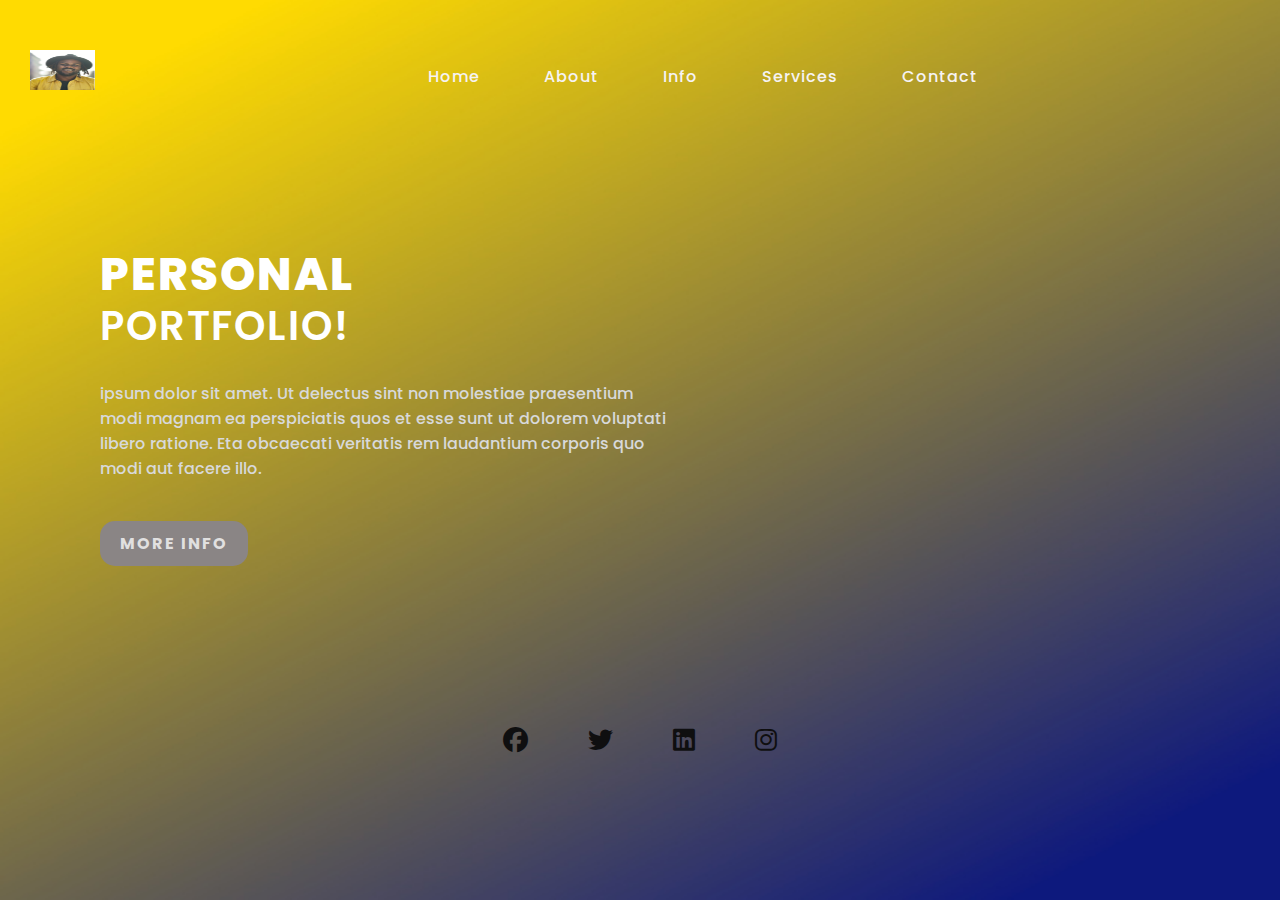
<file: Index.html>
<!DOCTYPE html>
<html>
  <head>
    <meta charset="UTF-8" />
    <meta http-equiv="X-UA-Compatible" content="IE=edge" />
    <meta name="viewport" content="width=device-width, initial-scale=1.0" />
    <title>Personal Portfolio</title>
    <link
      rel="stylesheet"
      href="https://cdnjs.cloudflare.com/ajax/libs/font-awesome/6.4.0/css/all.min.css"
    />
    <link rel="stylesheet" href="css/style.css" />
  </head>
  <body>
    <section>
      <input type="checkbox" id="check" />
      <header>
        <h2>
          <a href="" class="logo"
            ><img src="img/aman-logo.png" width="65px" height="40px"
          /></a>
        </h2>
        <div class="navigation">
          <a href="Index.html">Home</a>
          <a href="about.html">About</a>
          <a href="info.html">Info</a>
          <a href="services.html">Services</a>
          <a href="contact.html">Contact</a>
        </div>
        <label for="check">
          <i class="fas fa-bars menu-btn"></i>
          <i class="fas fa-bars close-btn"></i>
        </label>
      </header>
      <div class="content">
        <div class="info">
          <h2>Personal <br /><span>Portfolio!</span></h2>
          <p>
            ipsum dolor sit amet. Ut delectus sint non molestiae praesentium
            <br />
            modi magnam ea perspiciatis quos et esse sunt ut dolorem
            voluptati<br />
            libero ratione. Eta obcaecati veritatis rem laudantium corporis
            quo<br />
            modi aut facere illo.
          </p>
          <a href="#" class="info-btn">More info</a>
        </div>
      </div>
      <div class="media-icons">
        <a href="#"><i class="fa-brands fa-facebook"></i></a>
        <a href="#"><i class="fa-brands fa-twitter"></i></a>
        <a href="#"><i class="fa-brands fa-linkedin"></i></a>
        <a href="#"><i class="fa-brands fa-instagram"></i></a>
      </div>
    </section>
    <script src="myscript.js"></script>
  </body>
</html>
</file>
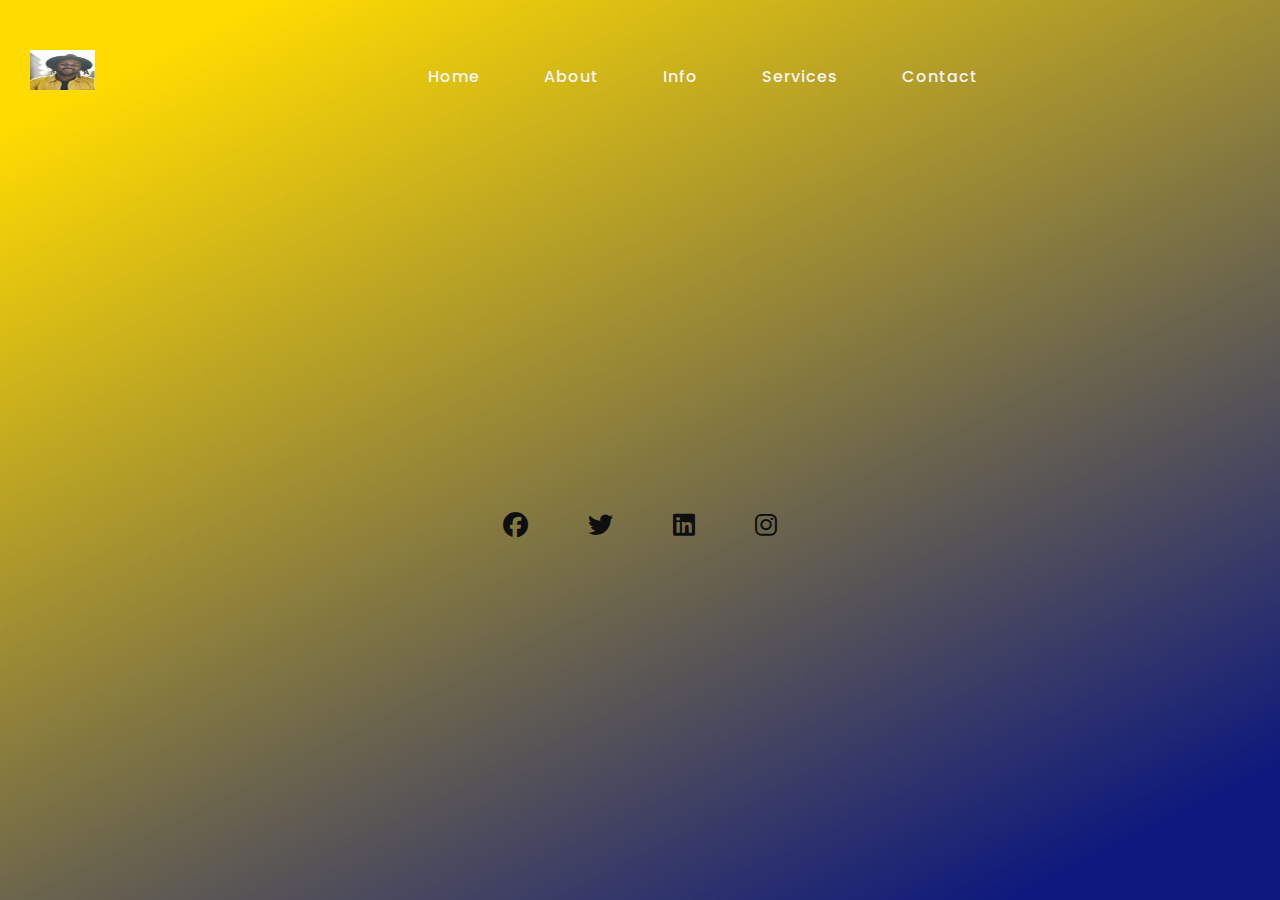
<file: about.html>
<!DOCTYPE html>
<html>
  <head>
    <meta charset="UTF-8" />
    <meta http-equiv="X-UA-Compatible" content="IE=edge" />
    <meta name="viewport" content="width=device-width, initial-scale=1.0" />
    <title>About Us</title>
    <link
      rel="stylesheet"
      href="https://cdnjs.cloudflare.com/ajax/libs/font-awesome/6.4.0/css/all.min.css"
    />
    <link rel="stylesheet" href="css/style.css" />
  </head>
  <body>
    <section>
      <input type="checkbox" id="check" />
      <header>
        <h2>
          <a href="" class="logo"
            ><img src="img/aman-logo.png" width="65px" height="40px"
          /></a>
        </h2>
        <div class="navigation">
          <a href="Index.html">Home</a>
          <a href="about.html">About</a>
          <a href="info.html">Info</a>
          <a href="services.html">Services</a>
          <a href="contact.html">Contact</a>
        </div>
        <label for="check">
          <i class="fas fa-bars menu-btn"></i>
          <i class="fas fa-bars close-btn"></i>
        </label>
      </header>

      <div class="media-icons">
        <a href="#"><i class="fa-brands fa-facebook"></i></a>
        <a href="#"><i class="fa-brands fa-twitter"></i></a>
        <a href="#"><i class="fa-brands fa-linkedin"></i></a>
        <a href="#"><i class="fa-brands fa-instagram"></i></a>
      </div>
    </section>
    <script src="myscript.js"></script>
  </body>
</html>
</file>
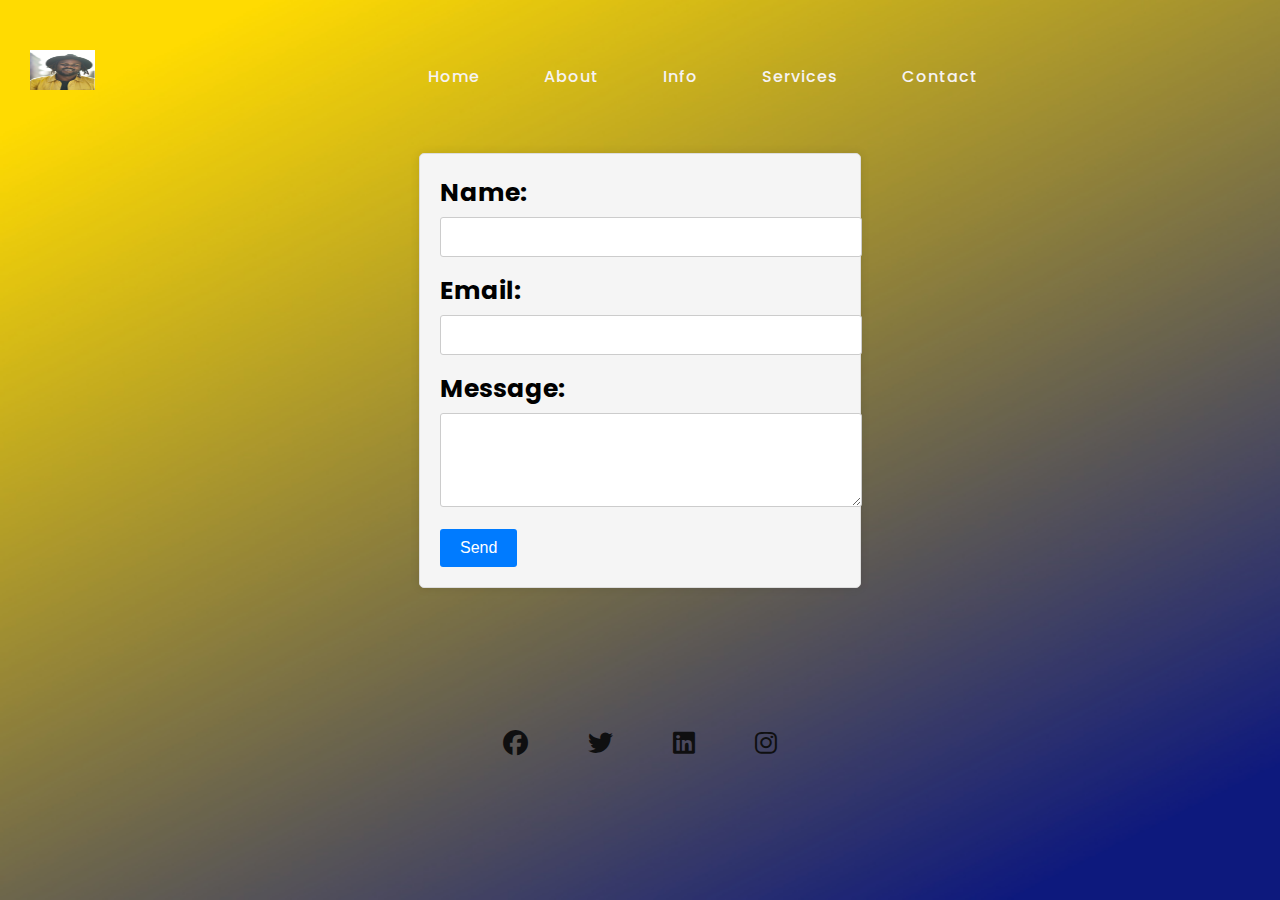
<file: contact.html>
<!DOCTYPE html>
<html>
  <head>
    <meta charset="UTF-8" />
    <meta http-equiv="X-UA-Compatible" content="IE=edge" />
    <meta name="viewport" content="width=device-width, initial-scale=1.0" />
    <title>Contact Us</title>
    <link
      rel="stylesheet"
      href="https://cdnjs.cloudflare.com/ajax/libs/font-awesome/6.4.0/css/all.min.css"
    />
    <link rel="stylesheet" href="css/style.css" />
  </head>
  <body>
    <section>
      <input type="checkbox" id="check" />
      <header>
        <h2>
          <a href="" class="logo"
            ><img src="img/aman-logo.png" width="65px" height="40px"
          /></a>
        </h2>
        <div class="navigation">
          <a href="Index.html">Home</a>
          <a href="about.html">About</a>
          <a href="info.html">Info</a>
          <a href="services.html">Services</a>
          <a href="contact.html">Contact</a>
        </div>
        <label for="check">
          <i class="fas fa-bars menu-btn"></i>
          <i class="fas fa-bars close-btn"></i>
        </label>
      </header>
      <div>
        <form id="contact-form">
          <label for="name">Name:</label>
          <input type="text" id="name" name="name" required />

          <label for="email">Email:</label>
          <input type="email" id="email" name="email" required />

          <label for="message">Message:</label>
          <textarea id="message" name="message" rows="4" required></textarea>

          <button type="submit">Send</button>
        </form>
      </div>

      <div class="media-icons">
        <a href="#"><i class="fa-brands fa-facebook"></i></a>
        <a href="#"><i class="fa-brands fa-twitter"></i></a>
        <a href="#"><i class="fa-brands fa-linkedin"></i></a>
        <a href="#"><i class="fa-brands fa-instagram"></i></a>
      </div>
    </section>
    <script src="myscript.js"></script>
  </body>
</html>
</file>
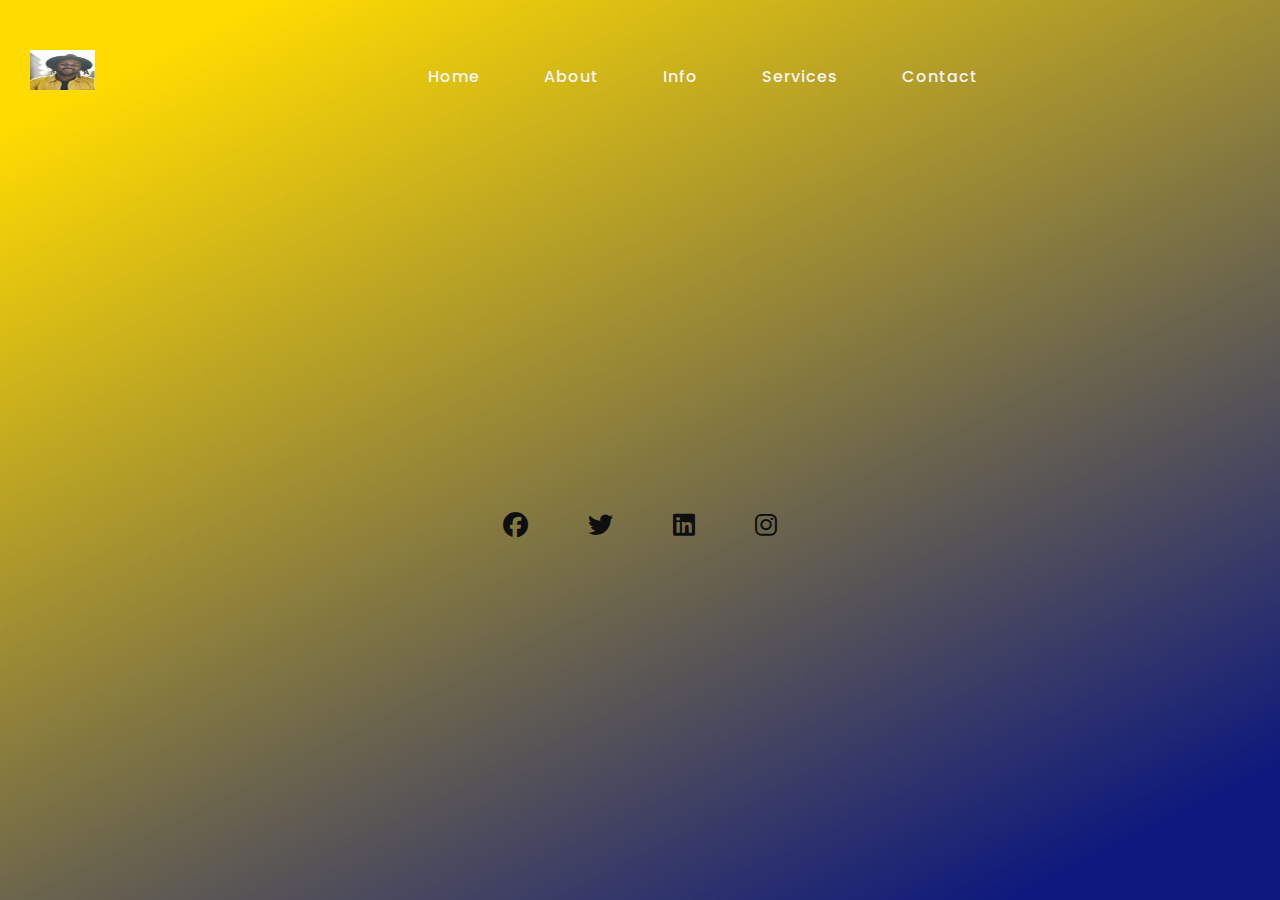
<file: info.html>
<!DOCTYPE html>
<html>
  <head>
    <meta charset="UTF-8" />
    <meta http-equiv="X-UA-Compatible" content="IE=edge" />
    <meta name="viewport" content="width=device-width, initial-scale=1.0" />
    <title>Info</title>
    <link
      rel="stylesheet"
      href="https://cdnjs.cloudflare.com/ajax/libs/font-awesome/6.4.0/css/all.min.css"
    />
    <link rel="stylesheet" href="css/style.css" />
  </head>
  <body>
    <section>
      <input type="checkbox" id="check" />
      <header>
        <h2>
          <a href="" class="logo"
            ><img src="img/aman-logo.png" width="65px" height="40px"
          /></a>
        </h2>
        <div class="navigation">
          <a href="Index.html">Home</a>
          <a href="about.html">About</a>
          <a href="info.html">Info</a>
          <a href="services.html">Services</a>
          <a href="contact.html">Contact</a>
        </div>
        <label for="check">
          <i class="fas fa-bars menu-btn"></i>
          <i class="fas fa-bars close-btn"></i>
        </label>
      </header>

      <div class="media-icons">
        <a href="#"><i class="fa-brands fa-facebook"></i></a>
        <a href="#"><i class="fa-brands fa-twitter"></i></a>
        <a href="#"><i class="fa-brands fa-linkedin"></i></a>
        <a href="#"><i class="fa-brands fa-instagram"></i></a>
      </div>
    </section>
    <script src="myscript.js"></script>
  </body>
</html>
</file>
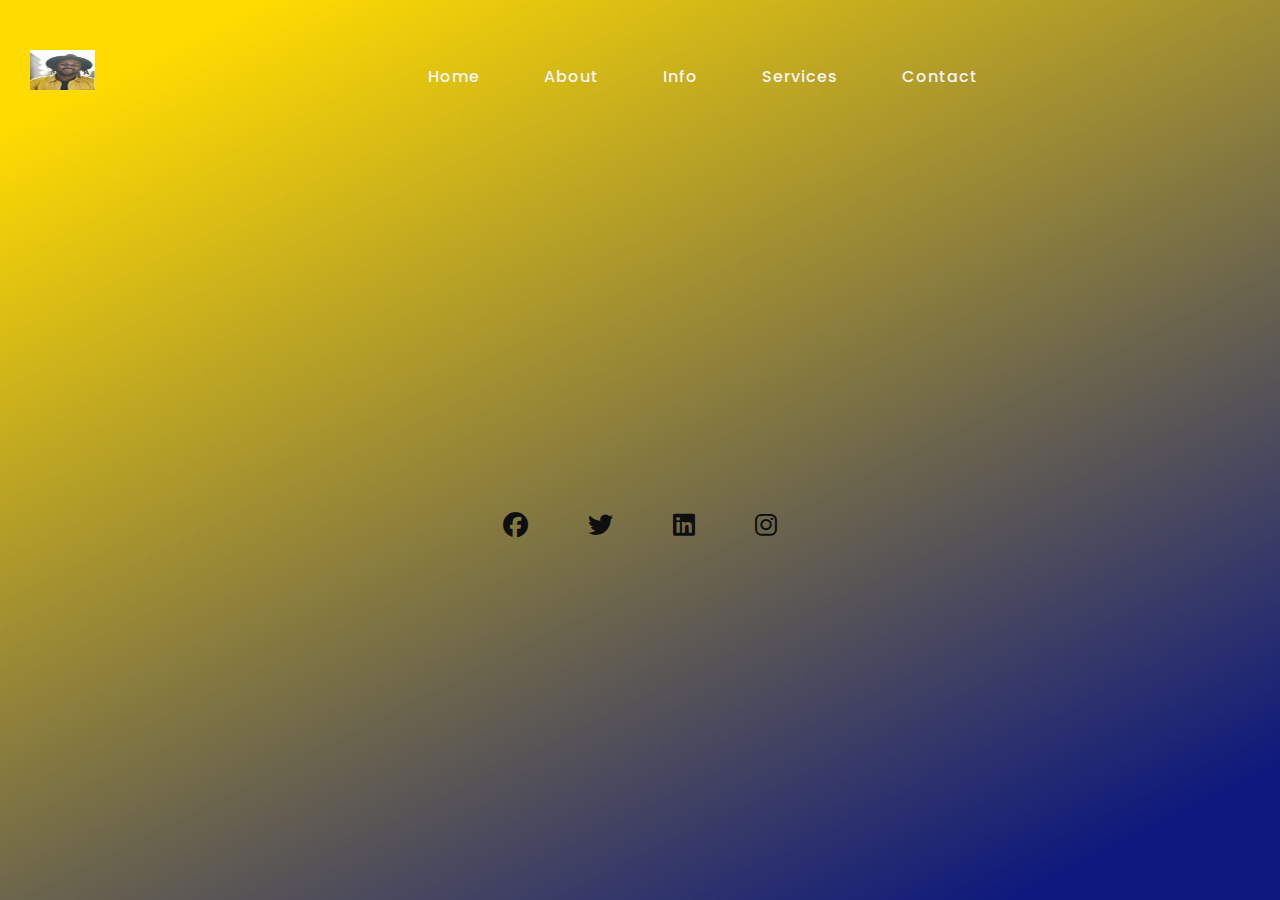
<file: services.html>
<!DOCTYPE html>
<html>
  <head>
    <meta charset="UTF-8" />
    <meta http-equiv="X-UA-Compatible" content="IE=edge" />
    <meta name="viewport" content="width=device-width, initial-scale=1.0" />
    <title>Services</title>
    <link
      rel="stylesheet"
      href="https://cdnjs.cloudflare.com/ajax/libs/font-awesome/6.4.0/css/all.min.css"
    />
    <link rel="stylesheet" href="css/style.css" />
  </head>
  <body>
    <section>
      <input type="checkbox" id="check" />
      <header>
        <h2>
          <a href="" class="logo"
            ><img src="img/aman-logo.png" width="65px" height="40px"
          /></a>
        </h2>
        <div class="navigation">
          <a href="Index.html">Home</a>
          <a href="about.html">About</a>
          <a href="info.html">Info</a>
          <a href="services.html">Services</a>
          <a href="contact.html">Contact</a>
        </div>
        <label for="check">
          <i class="fas fa-bars menu-btn"></i>
          <i class="fas fa-bars close-btn"></i>
        </label>
      </header>

      <div class="media-icons">
        <a href="#"><i class="fa-brands fa-facebook"></i></a>
        <a href="#"><i class="fa-brands fa-twitter"></i></a>
        <a href="#"><i class="fa-brands fa-linkedin"></i></a>
        <a href="#"><i class="fa-brands fa-instagram"></i></a>
      </div>
    </section>
    <script src="myscript.js"></script>
  </body>
</html>
</file>
<file: css/style.css>
@import url("https://fonts.googleapis.com/css2?family=Poppins:wght@300;400;500;600;700;800&display=swap");
body {
  margin: 0;
  padding: 0;
  box-sizing: border-box;
  font-family: "Poppins", sans-serif;
}

section {
  position: relative;
  width: 100%;
  min-height: 100vh;
  display: flex;
  flex-direction: column;
  justify-content: flex-start;
  background: url("/img/background.jpg");
  background-size: cover;
  background-position: center;
}

header {
  position: relative;
  top: 0;
  width: 100%;
  padding: 30px;
  display: flex;
  justify-content: space-between;
  align-items: center;
}

header .logo {
  position: relative;
  color: rgb(155, 70, 70);
  font-size: 30px;
  text-transform: uppercase;
  font-weight: 800;
  letter-spacing: 1px;
}

header .navigation a {
  /* color: #000; */
  color: rgb(246, 243, 243);
  text-decoration: none;
  font-weight: 500;
  letter-spacing: 1px;
  padding: 2px 15px;
  border-radius: 20px;
  transition: 0.3s;
  transition-property: background;
}

header .navigation a:not(:last-child) {
  margin-right: 30px;
}

header .navigation a:hover {
  background: #fff;
}

.content {
  max-width: 650px;
  margin: 60px 100px;
}

.content .info h2 {
  color: #fff;
  font-size: 55px;
  text-transform: uppercase;
  font-weight: 800;
  letter-spacing: 2px;
  line-height: 60px;
  margin-bottom: 30px;
}

.content .info h2 span {
  color: #fff;
  font-weight: 600;
  font-size: 40px;
}

.content .info-btn {
  color: rgba(255, 255, 255, 0.753);
  background: rgb(138, 133, 133);
  text-decoration: none;
  text-transform: uppercase;
  font-weight: 700;
  letter-spacing: 2px;
  padding: 10px 20px;
  border-radius: 15px;
  transform: 0.3s;
  position: absolute;
  transition-property: background;
}

.content .info-btn:hover {
  background: rgb(19, 17, 17);
}

.media-icons {
  display: flex;
  justify-content: center;
  align-content: center;
  align-items: center;
  margin: auto;
}

.media-icons a:not(:last-child) {
  margin-right: 60px;
}

.media-icons a {
  position: relative;
  color: rgb(15, 15, 16);
  font-size: 25px;
  transition: 0.3s;
  transition-property: all;
}

.media-icons a:hover {
  transform: scale(1.5);
}

#check:checked ~ header .navigation {
  z-index: 2;
  position: fixed;
  background: rgba(224, 223, 226, 0.637);
  top: 0;
  bottom: 0;
  left: 0;
  right: 0;
  display: flex;
  flex-direction: column;
  justify-content: center;
  align-items: center;
}

#check:checked ~ header .navigation a {
  font-weight: 700;
  margin-right: 0;
  margin-bottom: 50px;
  letter-spacing: 2px;
}

#check {
  z-index: 3;
  display: none;
}

#check:checked ~ header label .menu-btn {
  display: none;
}

#check:checked ~ header label .close-btn {
  z-index: 2;
  display: block;
  position: fixed;
}

@media (max-width: 960px) {
  header .navigation {
    display: none;
  }
}

label {
  display: block;
  font-size: 25px;
  cursor: pointer;
}

label:hover {
  color: #fff;
}

label .close-btn {
  display: none;
}

label .menu-btn {
  position: absolute;
}

.content .info h2 {
  font-size: 45px;
  line-height: 50px;
}

.content .info p {
  font-size: 16;
  font-weight: 500;
  color: rgb(216, 217, 218);
  margin-bottom: 40px;
}

html,
body {
  max-width: 100%;
  overflow-x: hidden;
}

#contact-form {
  max-width: 400px;
  margin: 0 auto;
  padding: 20px;
  background-color: #f5f5f5;
  border: 1px solid #ddd;
  border-radius: 5px;
  box-shadow: 0 0 10px rgba(0, 0, 0, 0.1);
}

label {
  display: block;
  font-weight: bold;
  margin-bottom: 5px;
}

input[type="text"],
input[type="email"],
textarea {
  width: 100%;
  padding: 10px;
  margin-bottom: 15px;
  border: 1px solid #ccc;
  border-radius: 3px;
  font-size: 16px;
}

button[type="submit"] {
  background-color: #007bff;
  color: #fff;
  padding: 10px 20px;
  border: none;
  border-radius: 3px;
  font-size: 16px;
  cursor: pointer;
  transition: background-color 0.3s ease;
}

button[type="submit"]:hover {
  background-color: #0056b3;
}
</file>
